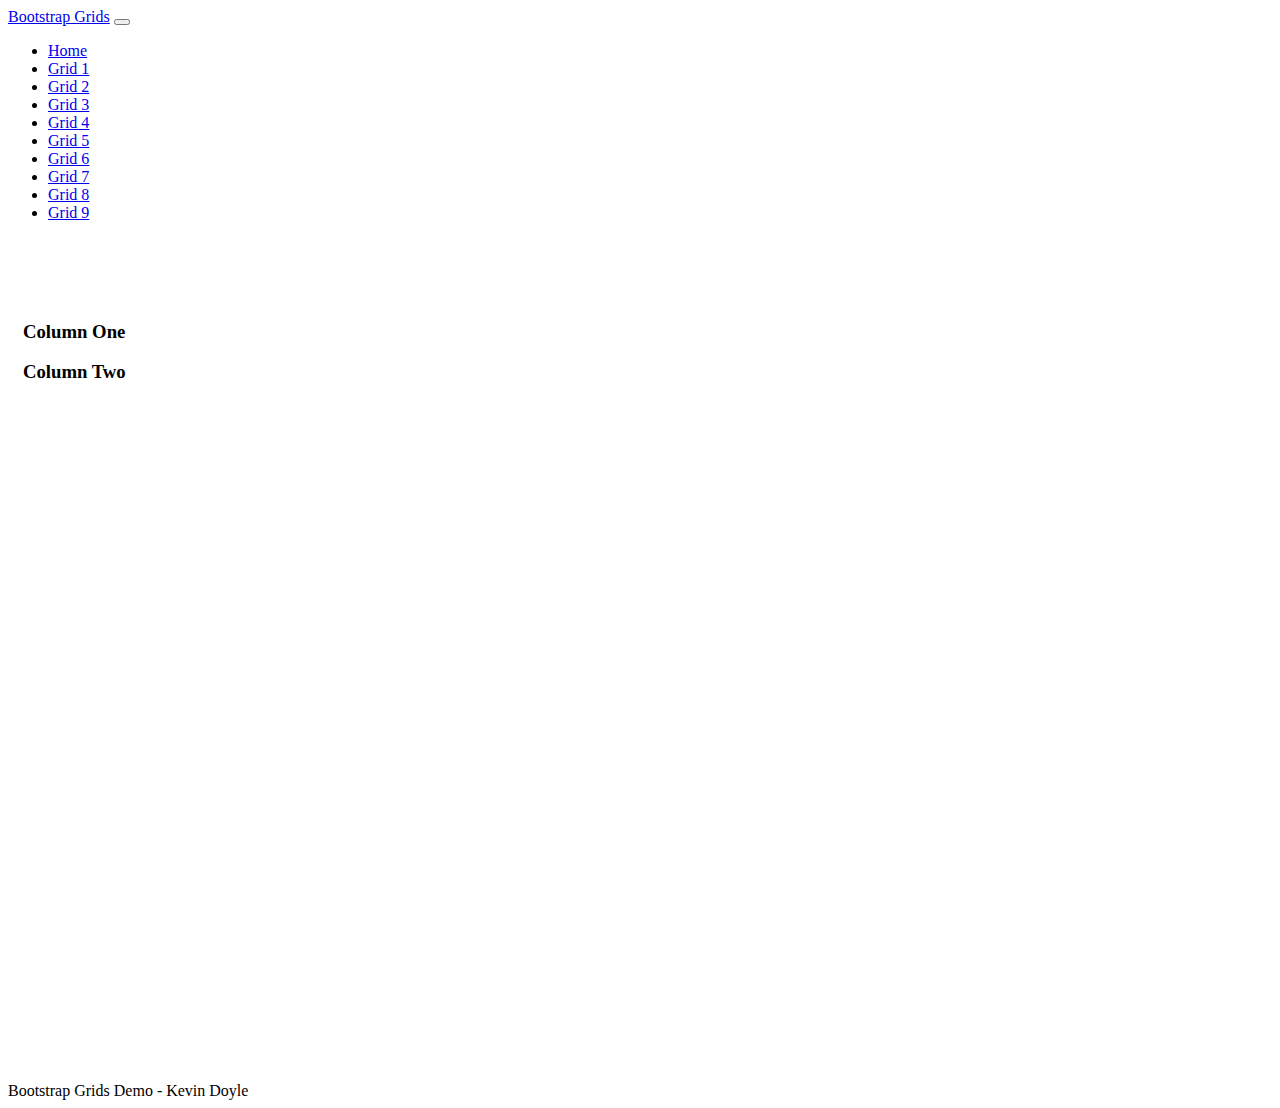
<file: grid1.html>
<!doctype html>
<html lang="en" class="h-100">

<head>
    <title>Bootstrap Grids Demo - Grid One</title>
    <!-- Required meta tags -->
    <meta charset="utf-8">
    <meta name="viewport" content="width=device-width, initial-scale=1, shrink-to-fit=no">

    <!-- Bootstrap CSS -->
    <link href="https://cdn.jsdelivr.net/npm/bootstrap@5.0.2/dist/css/bootstrap.min.css" rel="stylesheet"
        integrity="sha384-EVSTQN3/azprG1Anm3QDgpJLIm9Nao0Yz1ztcQTwFspd3yD65VohhpuuCOmLASjC" crossorigin="anonymous">
    <link rel="stylesheet" href="/css/site.css">
    </head>

<body class="d-flex flex-column h-100">

<nav class="navbar navbar-expand-md navbar-dark fixed-top bg-dark">
    <div class="container-fluid">
        <a class="navbar-brand" href="/index.html">Bootstrap Grids</a>
        <button class="navbar-toggler" type="button" data-bs-toggle="collapse" data-bs-target="#navbarCollapse"
            aria-controls="navbarCollapse" aria-expanded="false" aria-label="Toggle navigation">
            <span class="navbar-toggler-icon"></span>
        </button>
        <div class="collapse navbar-collapse" id="navbarCollapse">
            <ul class="navbar-nav me-auto mb-2 mb-md-0">
                <li class="nav-item">
                    <a class="nav-link"  href="/index.html">Home</a>
                </li>
                <li class="nav-item">
                    <a class="nav-link active" aria-current="page" href="/grid1.html">Grid 1</a>
                </li>
                <li class="nav-item">
                    <a class="nav-link" href="/grid2.html">Grid 2</a>
                </li>
                <li class="nav-item">
                    <a class="nav-link" href="/grid3.html">Grid 3</a>
                </li>
                <li class="nav-item">
                    <a class="nav-link" href="/grid4.html">Grid 4</a>
                </li>
                <li class="nav-item">
                    <a class="nav-link" href="/grid5.html">Grid 5</a>
                </li>
                <li class="nav-item">
                    <a class="nav-link" href="/grid6.html">Grid 6</a>
                </li>
                <li class="nav-item">
                    <a class="nav-link" href="/grid7.html">Grid 7</a>
                </li>
                <li class="nav-item">
                    <a class="nav-link" href="/grid8.html">Grid 8</a>
                </li>
                <li class="nav-item">
                    <a class="nav-link" href="/grid9.html">Grid 9</a>
                </li>
            </ul>
        </div>
    </div>
</nav>

    <main class="flex-shrink-0">
       <div class="container h-100 minHeight">
           <div class="row row-cols-1 row-cols-md-2 gy-2 h-100">
               <div class="col">
                    <div class="bg-dark text-light h-100 p-4">
                        <h3>Column One</h3>
                    </div>
               </div>
               <div class="col h-100">
                    <div class="bg-secondary text-light h-100 p-4">
                        <h3>Column Two</h3>
                    </div>
               </div>
           </div>
       </div>
    </main>
    <footer class="footer mt-auto py-3 bg-dark">
        <div class="container-fluid text-center">
            <span class="text-white">Bootstrap Grids Demo - Kevin Doyle</span>
        </div>
    </footer>
    <!-- Bootstrap JS -->
    <script src="https://cdn.jsdelivr.net/npm/@popperjs/core@2.9.2/dist/umd/popper.min.js"
        integrity="sha384-IQsoLXl5PILFhosVNubq5LC7Qb9DXgDA9i+tQ8Zj3iwWAwPtgFTxbJ8NT4GN1R8p" crossorigin="anonymous">
    </script>
    <script src="https://cdn.jsdelivr.net/npm/bootstrap@5.0.2/dist/js/bootstrap.min.js"
        integrity="sha384-cVKIPhGWiC2Al4u+LWgxfKTRIcfu0JTxR+EQDz/bgldoEyl4H0zUF0QKbrJ0EcQF" crossorigin="anonymous">
    </script>
</body>

</html>
</file>
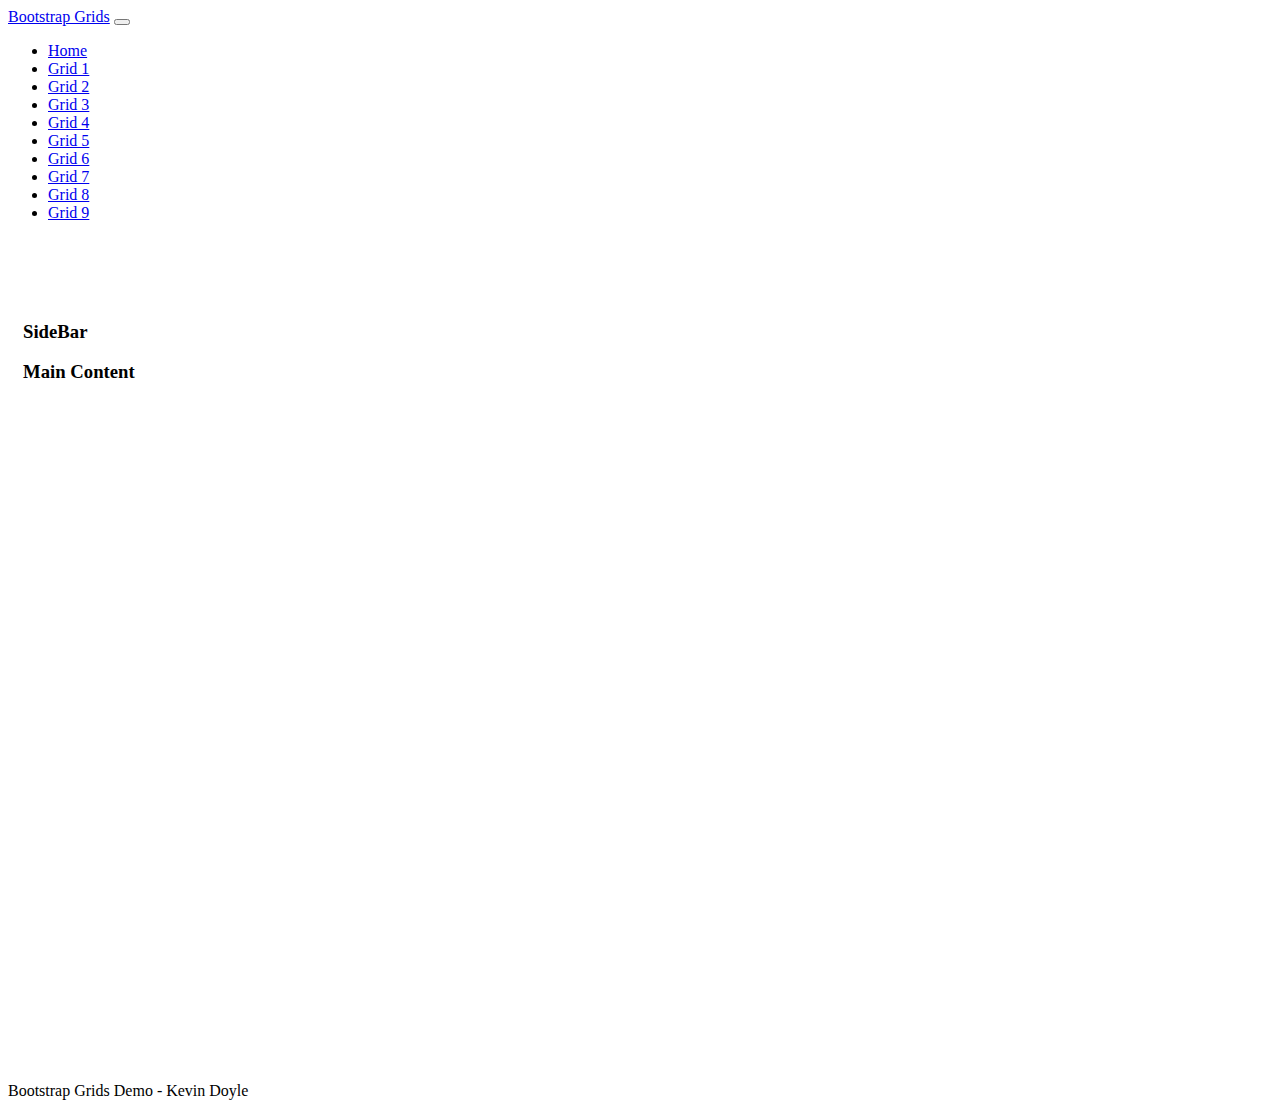
<file: grid2.html>
<!doctype html>
<html lang="en" class="h-100">

<head>
    <title>Bootstrap Grids Demo - Grid Two</title>
    <!-- Required meta tags -->
    <meta charset="utf-8">
    <meta name="viewport" content="width=device-width, initial-scale=1, shrink-to-fit=no">

    <!-- Bootstrap CSS -->
    <link href="https://cdn.jsdelivr.net/npm/bootstrap@5.0.2/dist/css/bootstrap.min.css" rel="stylesheet"
        integrity="sha384-EVSTQN3/azprG1Anm3QDgpJLIm9Nao0Yz1ztcQTwFspd3yD65VohhpuuCOmLASjC" crossorigin="anonymous">
    <link rel="stylesheet" href="/css/site.css">
    </head>

<body class="d-flex flex-column h-100">

<nav class="navbar navbar-expand-md navbar-dark fixed-top bg-dark">
    <div class="container-fluid">
        <a class="navbar-brand" href="/index.html">Bootstrap Grids</a>
        <button class="navbar-toggler" type="button" data-bs-toggle="collapse" data-bs-target="#navbarCollapse"
            aria-controls="navbarCollapse" aria-expanded="false" aria-label="Toggle navigation">
            <span class="navbar-toggler-icon"></span>
        </button>
        <div class="collapse navbar-collapse" id="navbarCollapse">
            <ul class="navbar-nav me-auto mb-2 mb-md-0">
                <li class="nav-item">
                    <a class="nav-link" href="/index.html">Home</a>
                </li>
                <li class="nav-item">
                    <a class="nav-link" href="/grid1.html">Grid 1</a>
                </li>
                <li class="nav-item">
                    <a class="nav-link active" aria-current="page" href="/grid2.html">Grid 2</a>
                </li>
                <li class="nav-item">
                    <a class="nav-link" href="/grid3.html">Grid 3</a>
                </li>
                <li class="nav-item">
                    <a class="nav-link" href="/grid4.html">Grid 4</a>
                </li>
                <li class="nav-item">
                    <a class="nav-link" href="/grid5.html">Grid 5</a>
                </li>
                <li class="nav-item">
                    <a class="nav-link" href="/grid6.html">Grid 6</a>
                </li>
                <li class="nav-item">
                    <a class="nav-link" href="/grid7.html">Grid 7</a>
                </li>
                <li class="nav-item">
                    <a class="nav-link" href="/grid8.html">Grid 8</a>
                </li>
                <li class="nav-item">
                    <a class="nav-link" href="/grid9.html">Grid 9</a>
                </li>
            </ul>
        </div>
    </div>
</nav>

    <main class="flex-shrink-0">
       <div class="container h-100 minHeight">
           <div class="row h-100">
               <div class="col-3">
                    <div class="bg-secondary text-light h-100 p-4">
                        <h3>SideBar</h3>
                    </div>
               </div>
               <div class="col-9">
                    <div class="bg-dark text-light h-100 p-4">
                        <h3>Main Content</h3>
                    </div>
               </div>
           </div>
       </div>
    </main>
    <footer class="footer mt-auto py-3 bg-dark">
        <div class="container-fluid text-center">
            <span class="text-white">Bootstrap Grids Demo - Kevin Doyle</span>
        </div>
    </footer>
    <!-- Bootstrap JS -->
    <script src="https://cdn.jsdelivr.net/npm/@popperjs/core@2.9.2/dist/umd/popper.min.js"
        integrity="sha384-IQsoLXl5PILFhosVNubq5LC7Qb9DXgDA9i+tQ8Zj3iwWAwPtgFTxbJ8NT4GN1R8p" crossorigin="anonymous">
    </script>
    <script src="https://cdn.jsdelivr.net/npm/bootstrap@5.0.2/dist/js/bootstrap.min.js"
        integrity="sha384-cVKIPhGWiC2Al4u+LWgxfKTRIcfu0JTxR+EQDz/bgldoEyl4H0zUF0QKbrJ0EcQF" crossorigin="anonymous">
    </script>
</body>

</html>
</file>
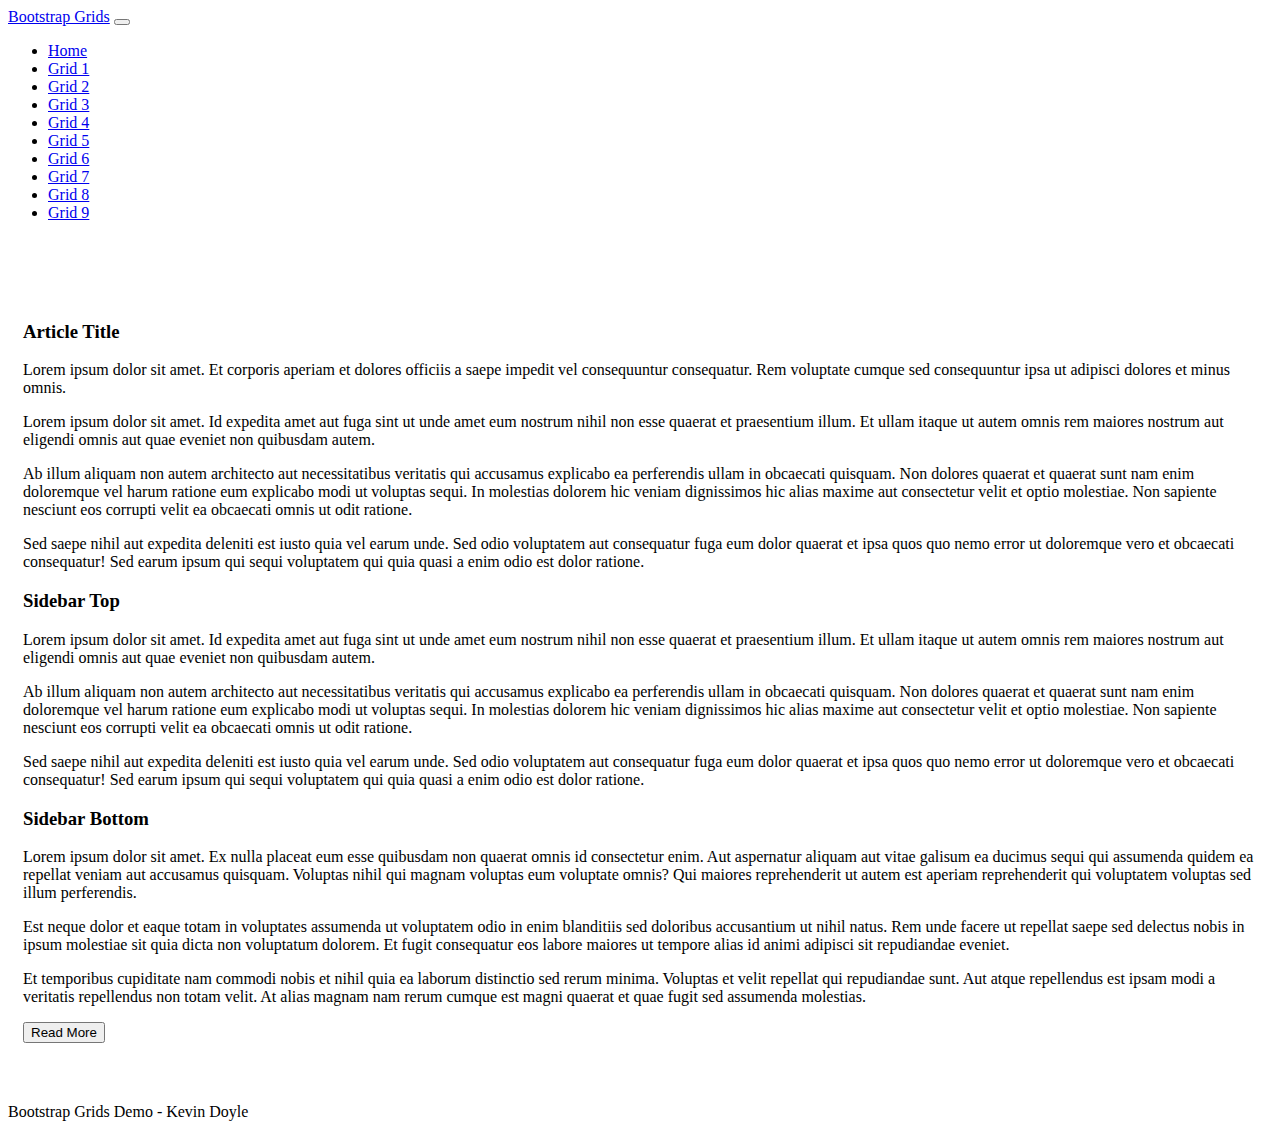
<file: grid3.html>
<!doctype html>
<html lang="en" class="h-100">

<head>
    <title>Bootstrap Grids Demo - Grid Three</title>
    <!-- Required meta tags -->
    <meta charset="utf-8">
    <meta name="viewport" content="width=device-width, initial-scale=1, shrink-to-fit=no">

    <!-- Bootstrap CSS -->
    <link href="https://cdn.jsdelivr.net/npm/bootstrap@5.0.2/dist/css/bootstrap.min.css" rel="stylesheet"
        integrity="sha384-EVSTQN3/azprG1Anm3QDgpJLIm9Nao0Yz1ztcQTwFspd3yD65VohhpuuCOmLASjC" crossorigin="anonymous">
    <link rel="stylesheet" href="/css/site.css">
    </head>

<body class="d-flex flex-column h-100">

<nav class="navbar navbar-expand-md navbar-dark fixed-top bg-dark">
    <div class="container-fluid">
        <a class="navbar-brand" href="/index.html">Bootstrap Grids</a>
        <button class="navbar-toggler" type="button" data-bs-toggle="collapse" data-bs-target="#navbarCollapse"
            aria-controls="navbarCollapse" aria-expanded="false" aria-label="Toggle navigation">
            <span class="navbar-toggler-icon"></span>
        </button>
        <div class="collapse navbar-collapse" id="navbarCollapse">
            <ul class="navbar-nav me-auto mb-2 mb-md-0">
                <li class="nav-item">
                    <a class="nav-link" href="/index.html">Home</a>
                </li>
                <li class="nav-item">
                    <a class="nav-link" href="/grid1.html">Grid 1</a>
                </li>
                <li class="nav-item">
                    <a class="nav-link" href="/grid2.html">Grid 2</a>
                </li>
                <li class="nav-item">
                    <a class="nav-link active" aria-current="page" href="/grid3.html">Grid 3</a>
                </li>
                <li class="nav-item">
                    <a class="nav-link" href="/grid4.html">Grid 4</a>
                </li>
                <li class="nav-item">
                    <a class="nav-link" href="/grid5.html">Grid 5</a>
                </li>
                <li class="nav-item">
                    <a class="nav-link" href="/grid6.html">Grid 6</a>
                </li>
                <li class="nav-item">
                    <a class="nav-link" href="/grid7.html">Grid 7</a>
                </li>
                <li class="nav-item">
                    <a class="nav-link" href="/grid8.html">Grid 8</a>
                </li>
                <li class="nav-item">
                    <a class="nav-link" href="/grid9.html">Grid 9</a>
                </li>
            </ul>
        </div>
    </div>
</nav>

    <main class="flex-shrink-0">
       <div class="container h-100 minHeight">
           <div class="row h-100">
               <div class="col-7">
                    <!-- left -->
                    <div class="bg-secondary text-light h-100 p-3">
                        <h3>Article Title</h3>
                        <p>Lorem ipsum dolor sit amet. Et corporis aperiam et dolores officiis a saepe impedit vel consequuntur consequatur. Rem voluptate cumque sed consequuntur ipsa ut adipisci dolores et minus omnis. </p>
                        <p>Lorem ipsum dolor sit amet. Id expedita amet aut fuga sint ut unde amet eum nostrum nihil non esse quaerat et praesentium illum. Et ullam itaque ut autem omnis rem maiores nostrum aut eligendi omnis aut quae eveniet non quibusdam autem. </p><p>Ab illum aliquam non autem architecto aut necessitatibus veritatis qui accusamus explicabo ea perferendis ullam in obcaecati quisquam. Non dolores quaerat et quaerat sunt nam enim doloremque vel harum ratione eum explicabo modi ut voluptas sequi. In molestias dolorem hic veniam dignissimos hic alias maxime aut consectetur velit et optio molestiae. Non sapiente nesciunt eos corrupti velit ea obcaecati omnis ut odit ratione. </p><p>Sed saepe nihil aut expedita deleniti est iusto quia vel earum unde. Sed odio voluptatem aut consequatur fuga eum dolor quaerat et ipsa quos quo nemo error ut doloremque vero et obcaecati consequatur! Sed earum ipsum qui sequi voluptatem qui quia quasi a enim odio est dolor ratione. </p>
                    </div>
               </div>
               <div class="col-5 h-100 d-flex flex-column">
                    <!-- right -->
                    <div class="bg-dark text-light h-50 overflow-auto p-3">
                    <!-- right-top -->
                        <h3>Sidebar Top</h3>    
                        <p>Lorem ipsum dolor sit amet. Id expedita amet aut fuga sint ut unde amet eum nostrum nihil non esse quaerat et praesentium illum. Et ullam itaque ut autem omnis rem maiores nostrum aut eligendi omnis aut quae eveniet non quibusdam autem. </p><p>Ab illum aliquam non autem architecto aut necessitatibus veritatis qui accusamus explicabo ea perferendis ullam in obcaecati quisquam. Non dolores quaerat et quaerat sunt nam enim doloremque vel harum ratione eum explicabo modi ut voluptas sequi. In molestias dolorem hic veniam dignissimos hic alias maxime aut consectetur velit et optio molestiae. Non sapiente nesciunt eos corrupti velit ea obcaecati omnis ut odit ratione. </p><p>Sed saepe nihil aut expedita deleniti est iusto quia vel earum unde. Sed odio voluptatem aut consequatur fuga eum dolor quaerat et ipsa quos quo nemo error ut doloremque vero et obcaecati consequatur! Sed earum ipsum qui sequi voluptatem qui quia quasi a enim odio est dolor ratione. </p>

                    </div>
                    <div class="bg-dark text-light h-50 mt-2 p-3 overflow-hidden">
                    <!-- right-bottom -->
                        <h3>Sidebar Bottom</h3>    
                        <p>Lorem ipsum dolor sit amet. Ex nulla placeat eum esse quibusdam non quaerat omnis id consectetur enim. Aut aspernatur aliquam aut vitae galisum ea ducimus sequi qui assumenda quidem ea repellat veniam aut accusamus quisquam. Voluptas nihil qui magnam voluptas eum voluptate omnis? Qui maiores reprehenderit ut autem  est aperiam reprehenderit qui voluptatem voluptas sed illum perferendis. </p><p>Est neque dolor et eaque totam in voluptates assumenda ut voluptatem odio in enim blanditiis sed doloribus accusantium ut nihil natus. Rem unde facere ut repellat saepe sed delectus nobis in ipsum molestiae sit quia dicta non voluptatum dolorem. Et fugit consequatur eos labore maiores ut tempore alias id animi adipisci sit repudiandae eveniet. </p><p>Et temporibus cupiditate nam commodi nobis et nihil quia ea laborum distinctio sed rerum minima. Voluptas et velit repellat qui repudiandae sunt. Aut atque repellendus est ipsam modi a veritatis repellendus non totam velit. At alias magnam nam rerum cumque est magni quaerat et quae fugit sed assumenda molestias. </p>
                    </div>
                    <div class="bg-dark text-light p-2">
                        <button class="btn btn-primary" type="button">Read More</button>
                    </div>
               </div>
           </div>
       </div>
    </main>
    <footer class="footer mt-auto py-3 bg-dark">
        <div class="container-fluid text-center">
            <span class="text-white">Bootstrap Grids Demo - Kevin Doyle</span>
        </div>
    </footer>
    <!-- Bootstrap JS -->
    <script src="https://cdn.jsdelivr.net/npm/@popperjs/core@2.9.2/dist/umd/popper.min.js"
        integrity="sha384-IQsoLXl5PILFhosVNubq5LC7Qb9DXgDA9i+tQ8Zj3iwWAwPtgFTxbJ8NT4GN1R8p" crossorigin="anonymous">
    </script>
    <script src="https://cdn.jsdelivr.net/npm/bootstrap@5.0.2/dist/js/bootstrap.min.js"
        integrity="sha384-cVKIPhGWiC2Al4u+LWgxfKTRIcfu0JTxR+EQDz/bgldoEyl4H0zUF0QKbrJ0EcQF" crossorigin="anonymous">
    </script>
</body>

</html>
</file>
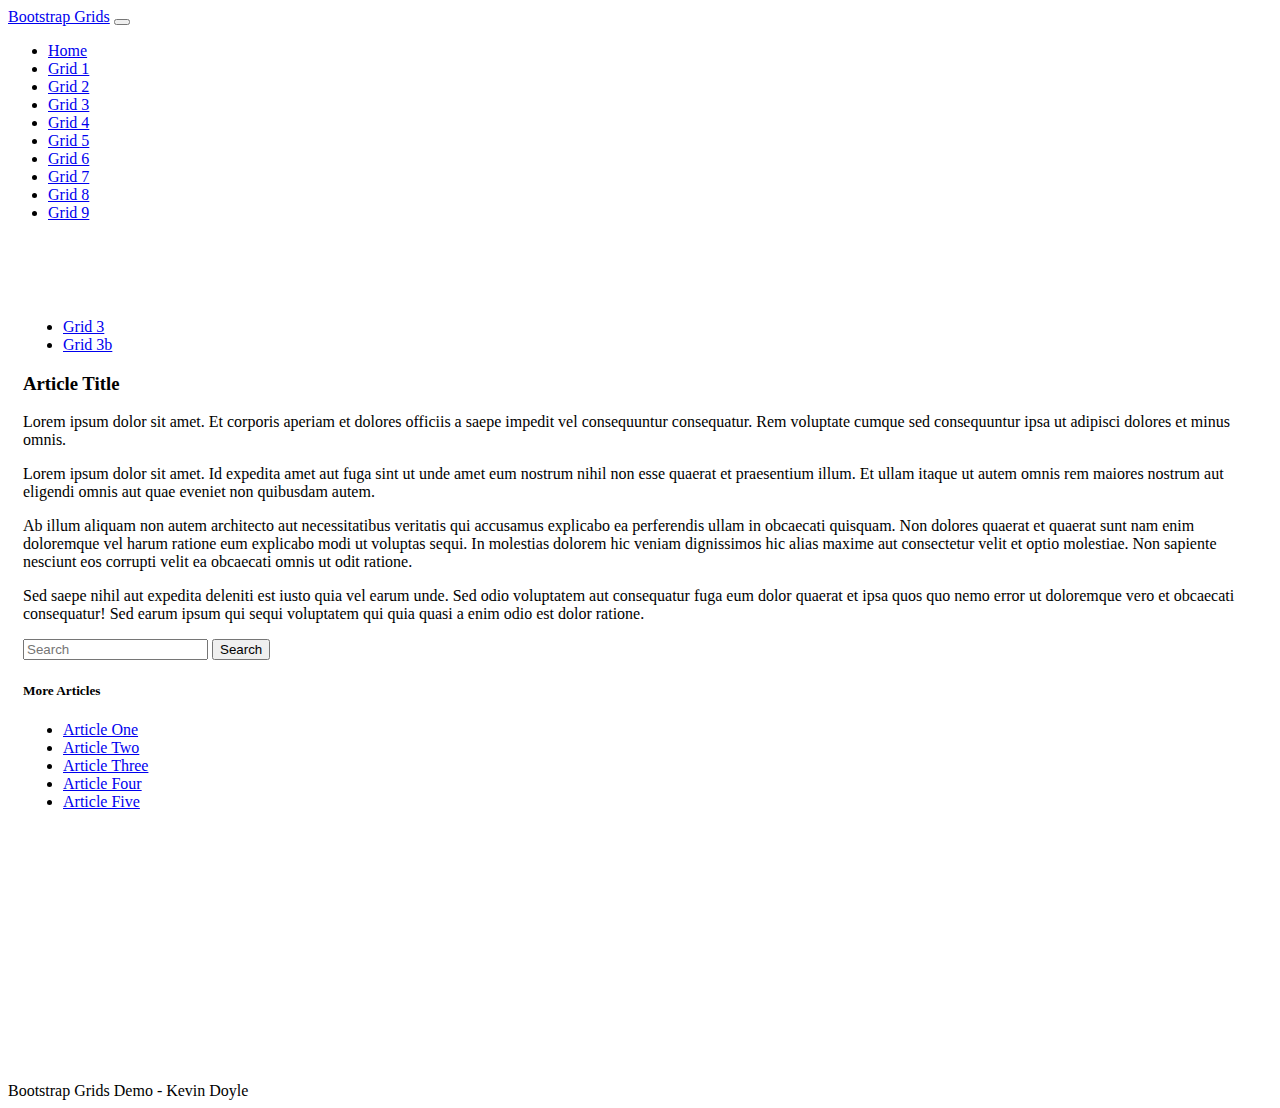
<file: grid3b.html>
<!doctype html>
<html lang="en" class="h-100">

<head>
    <title>Bootstrap Grids Demo - Grid Three</title>
    <!-- Required meta tags -->
    <meta charset="utf-8">
    <meta name="viewport" content="width=device-width, initial-scale=1, shrink-to-fit=no">

    <!-- Bootstrap CSS -->
    <link href="https://cdn.jsdelivr.net/npm/bootstrap@5.0.2/dist/css/bootstrap.min.css" rel="stylesheet"
        integrity="sha384-EVSTQN3/azprG1Anm3QDgpJLIm9Nao0Yz1ztcQTwFspd3yD65VohhpuuCOmLASjC" crossorigin="anonymous">
    <link rel="stylesheet" href="/css/site.css">
    </head>

<body class="d-flex flex-column h-100">

<nav class="navbar navbar-expand-md navbar-dark fixed-top bg-dark">
    <div class="container-fluid">
        <a class="navbar-brand" href="/index.html">Bootstrap Grids</a>
        <button class="navbar-toggler" type="button" data-bs-toggle="collapse" data-bs-target="#navbarCollapse"
            aria-controls="navbarCollapse" aria-expanded="false" aria-label="Toggle navigation">
            <span class="navbar-toggler-icon"></span>
        </button>
        <div class="collapse navbar-collapse" id="navbarCollapse">
            <ul class="navbar-nav me-auto mb-2 mb-md-0">
                <li class="nav-item">
                    <a class="nav-link" href="/index.html">Home</a>
                </li>
                <li class="nav-item">
                    <a class="nav-link" href="/grid1.html">Grid 1</a>
                </li>
                <li class="nav-item">
                    <a class="nav-link" href="/grid2.html">Grid 2</a>
                </li>
                <li class="nav-item">
                    <a class="nav-link active" aria-current="page" href="/grid3.html">Grid 3</a>
                </li>
                <li class="nav-item">
                    <a class="nav-link" href="/grid4.html">Grid 4</a>
                </li>
                <li class="nav-item">
                    <a class="nav-link" href="/grid5.html">Grid 5</a>
                </li>
                <li class="nav-item">
                    <a class="nav-link" href="/grid6.html">Grid 6</a>
                </li>
                <li class="nav-item">
                    <a class="nav-link" href="/grid7.html">Grid 7</a>
                </li>
                <li class="nav-item">
                    <a class="nav-link" href="/grid8.html">Grid 8</a>
                </li>
                <li class="nav-item">
                    <a class="nav-link" href="/grid9.html">Grid 9</a>
                </li>
            </ul>
        </div>
    </div>
</nav>

    <main class="flex-shrink-0">
       <div class="container h-100 minHeight">
            <ul class="nav nav-pills mb-1">
                <li class="nav-item">
                    <a href="/grid3.html" class="nav-link">Grid 3</a>
                </li>
                <li>
                    <a href="/grid3b.html" class="nav-link active" aria-current="page">Grid 3b</a>
                </li>
            </ul>   
           <div class="row h-100">
               <div class="col-7">
                    <!-- left -->
                    <div class="bg-secondary text-light h-100 p-3">
                        <h3>Article Title</h3>
                        <p>Lorem ipsum dolor sit amet. Et corporis aperiam et dolores officiis a saepe impedit vel consequuntur consequatur. Rem voluptate cumque sed consequuntur ipsa ut adipisci dolores et minus omnis. </p>
                        <p>Lorem ipsum dolor sit amet. Id expedita amet aut fuga sint ut unde amet eum nostrum nihil non esse quaerat et praesentium illum. Et ullam itaque ut autem omnis rem maiores nostrum aut eligendi omnis aut quae eveniet non quibusdam autem. </p><p>Ab illum aliquam non autem architecto aut necessitatibus veritatis qui accusamus explicabo ea perferendis ullam in obcaecati quisquam. Non dolores quaerat et quaerat sunt nam enim doloremque vel harum ratione eum explicabo modi ut voluptas sequi. In molestias dolorem hic veniam dignissimos hic alias maxime aut consectetur velit et optio molestiae. Non sapiente nesciunt eos corrupti velit ea obcaecati omnis ut odit ratione. </p><p>Sed saepe nihil aut expedita deleniti est iusto quia vel earum unde. Sed odio voluptatem aut consequatur fuga eum dolor quaerat et ipsa quos quo nemo error ut doloremque vero et obcaecati consequatur! Sed earum ipsum qui sequi voluptatem qui quia quasi a enim odio est dolor ratione. </p>
                    </div>
               </div>
               <div class="col-5">
                    <!-- right -->
                    <div class="bg-secondary text-light p-3">
                    <!-- right-top -->
                       <form class="d-flex" action="">
                           <input class="form-control me-2" type="search" placeholder="Search" aria-label="search">
                           <button type="submit" class="btn btn-outline-light">Search</button>
                       </form>

                    </div>
                    <div class="bg-dark text-light  mt-2 p-3">
                    <!-- right-bottom -->
                        <h5>More Articles</h5>
                        <ul class="nav flex-column">
                            <li class="nav-item">
                                <a class="nav-link" href="#">Article One</a>
                            </li>
                            <li class="nav-item">
                                <a class="nav-link" href="#">Article Two</a>
                            </li>
                            <li class="nav-item">
                                <a class="nav-link" href="#">Article Three</a>
                            </li>
                            <li class="nav-item">
                                <a class="nav-link" href="#">Article Four</a>
                            </li>
                            <li class="nav-item">
                                <a class="nav-link" href="#">Article Five</a>
                            </li>
                        </ul>
                    </div>
               </div>
           </div>
       </div>
    </main>
    <footer class="footer mt-auto py-3 bg-dark">
        <div class="container-fluid text-center">
            <span class="text-white">Bootstrap Grids Demo - Kevin Doyle</span>
        </div>
    </footer>
    <!-- Bootstrap JS -->
    <script src="https://cdn.jsdelivr.net/npm/@popperjs/core@2.9.2/dist/umd/popper.min.js"
        integrity="sha384-IQsoLXl5PILFhosVNubq5LC7Qb9DXgDA9i+tQ8Zj3iwWAwPtgFTxbJ8NT4GN1R8p" crossorigin="anonymous">
    </script>
    <script src="https://cdn.jsdelivr.net/npm/bootstrap@5.0.2/dist/js/bootstrap.min.js"
        integrity="sha384-cVKIPhGWiC2Al4u+LWgxfKTRIcfu0JTxR+EQDz/bgldoEyl4H0zUF0QKbrJ0EcQF" crossorigin="anonymous">
    </script>
</body>

</html>
</file>
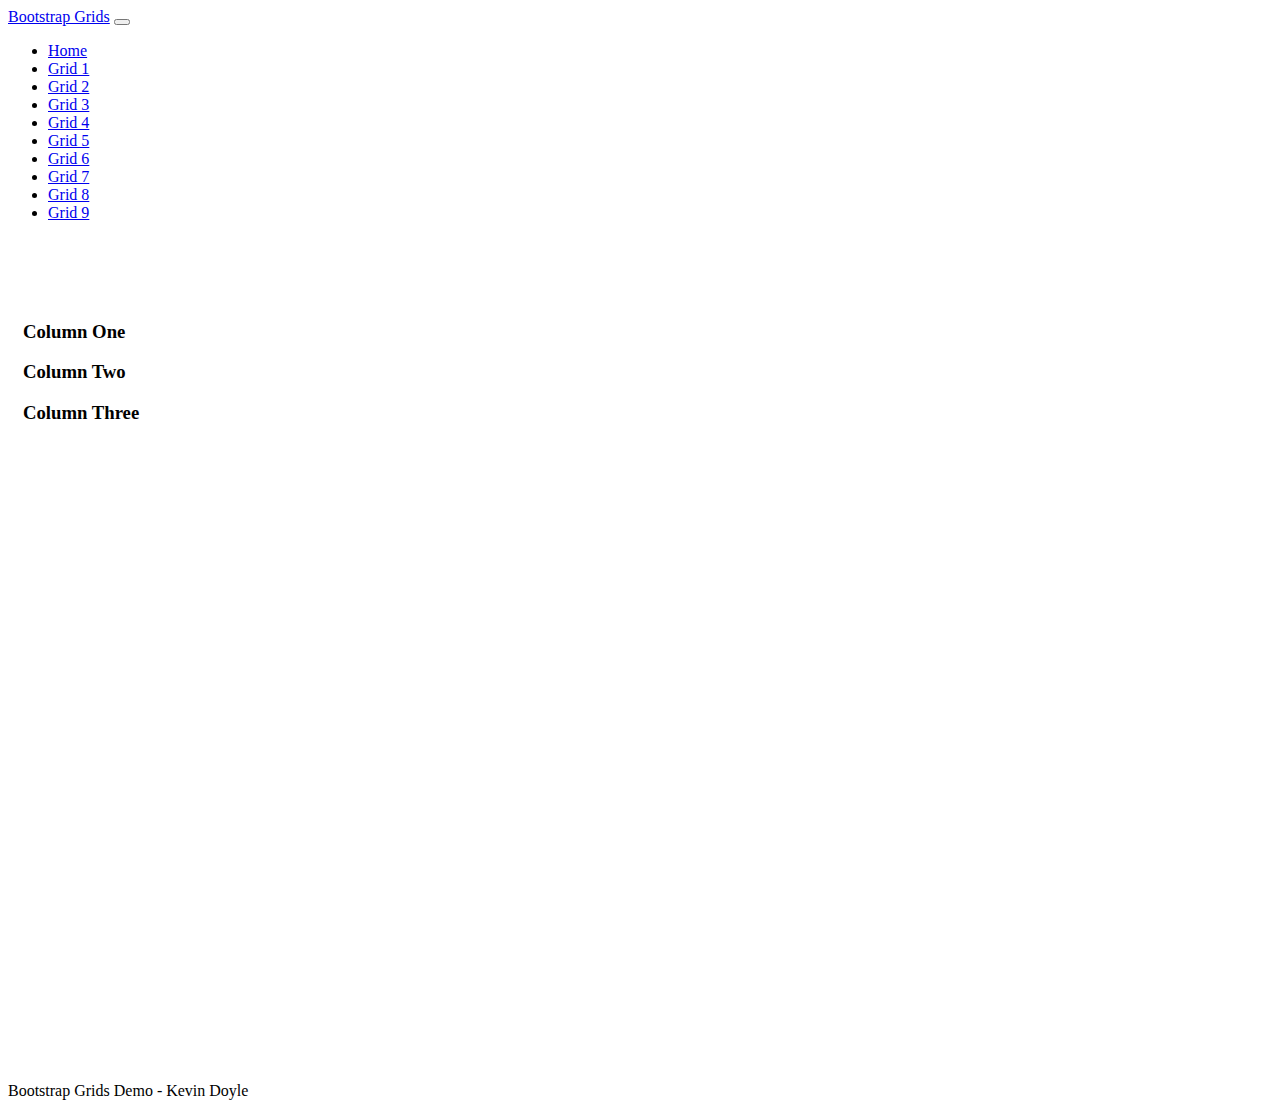
<file: grid4.html>
<!doctype html>
<html lang="en" class="h-100">

<head>
    <title>Bootstrap Grids Demo - Grid Four</title>
    <!-- Required meta tags -->
    <meta charset="utf-8">
    <meta name="viewport" content="width=device-width, initial-scale=1, shrink-to-fit=no">

    <!-- Bootstrap CSS -->
    <link href="https://cdn.jsdelivr.net/npm/bootstrap@5.0.2/dist/css/bootstrap.min.css" rel="stylesheet"
        integrity="sha384-EVSTQN3/azprG1Anm3QDgpJLIm9Nao0Yz1ztcQTwFspd3yD65VohhpuuCOmLASjC" crossorigin="anonymous">
    <link rel="stylesheet" href="/css/site.css">
    </head>

<body class="d-flex flex-column h-100">

<nav class="navbar navbar-expand-md navbar-dark fixed-top bg-dark">
    <div class="container-fluid">
        <a class="navbar-brand" href="/index.html">Bootstrap Grids</a>
        <button class="navbar-toggler" type="button" data-bs-toggle="collapse" data-bs-target="#navbarCollapse"
            aria-controls="navbarCollapse" aria-expanded="false" aria-label="Toggle navigation">
            <span class="navbar-toggler-icon"></span>
        </button>
        <div class="collapse navbar-collapse" id="navbarCollapse">
            <ul class="navbar-nav me-auto mb-2 mb-md-0">
                <li class="nav-item">
                    <a class="nav-link" href="/index.html">Home</a>
                </li>
                <li class="nav-item">
                    <a class="nav-link" href="/grid1.html">Grid 1</a>
                </li>
                <li class="nav-item">
                    <a class="nav-link" href="/grid2.html">Grid 2</a>
                </li>
                <li class="nav-item">
                    <a class="nav-link" href="/grid3.html">Grid 3</a>
                </li>
                <li class="nav-item">
                    <a class="nav-link active" aria-current="page" href="/grid4.html">Grid 4</a>
                </li>
                <li class="nav-item">
                    <a class="nav-link" href="/grid5.html">Grid 5</a>
                </li>
                <li class="nav-item">
                    <a class="nav-link" href="/grid6.html">Grid 6</a>
                </li>
                <li class="nav-item">
                    <a class="nav-link" href="/grid7.html">Grid 7</a>
                </li>
                <li class="nav-item">
                    <a class="nav-link" href="/grid8.html">Grid 8</a>
                </li>
                <li class="nav-item">
                    <a class="nav-link" href="/grid9.html">Grid 9</a>
                </li>
            </ul>
        </div>
    </div>
</nav>

    <main class="flex-shrink-0">
       <div class="container h-100 minHeight">
           <div class="row h-100 row-cols-1 row-cols-md-3 gy-2">
               <div class="col">
                    <div class="bg-secondary text-light h-100 p-2">
                        <h3>Column One</h3>
                    </div>
               </div>
               <div class="col">
                    <div class="bg-dark text-light h-100 p-2">
                        <h3>Column Two</h3>
                    </div>
               </div>
               <div class="col">
                    <div class="bg-secondary text-light h-100 p-2">
                        <h3>Column Three</h3>
                    </div>
               </div>
           </div>
       </div>
    </main>
    <footer class="footer mt-auto py-3 bg-dark">
        <div class="container-fluid text-center">
            <span class="text-white">Bootstrap Grids Demo - Kevin Doyle</span>
        </div>
    </footer>
    <!-- Bootstrap JS -->
    <script src="https://cdn.jsdelivr.net/npm/@popperjs/core@2.9.2/dist/umd/popper.min.js"
        integrity="sha384-IQsoLXl5PILFhosVNubq5LC7Qb9DXgDA9i+tQ8Zj3iwWAwPtgFTxbJ8NT4GN1R8p" crossorigin="anonymous">
    </script>
    <script src="https://cdn.jsdelivr.net/npm/bootstrap@5.0.2/dist/js/bootstrap.min.js"
        integrity="sha384-cVKIPhGWiC2Al4u+LWgxfKTRIcfu0JTxR+EQDz/bgldoEyl4H0zUF0QKbrJ0EcQF" crossorigin="anonymous">
    </script>
</body>

</html>
</file>
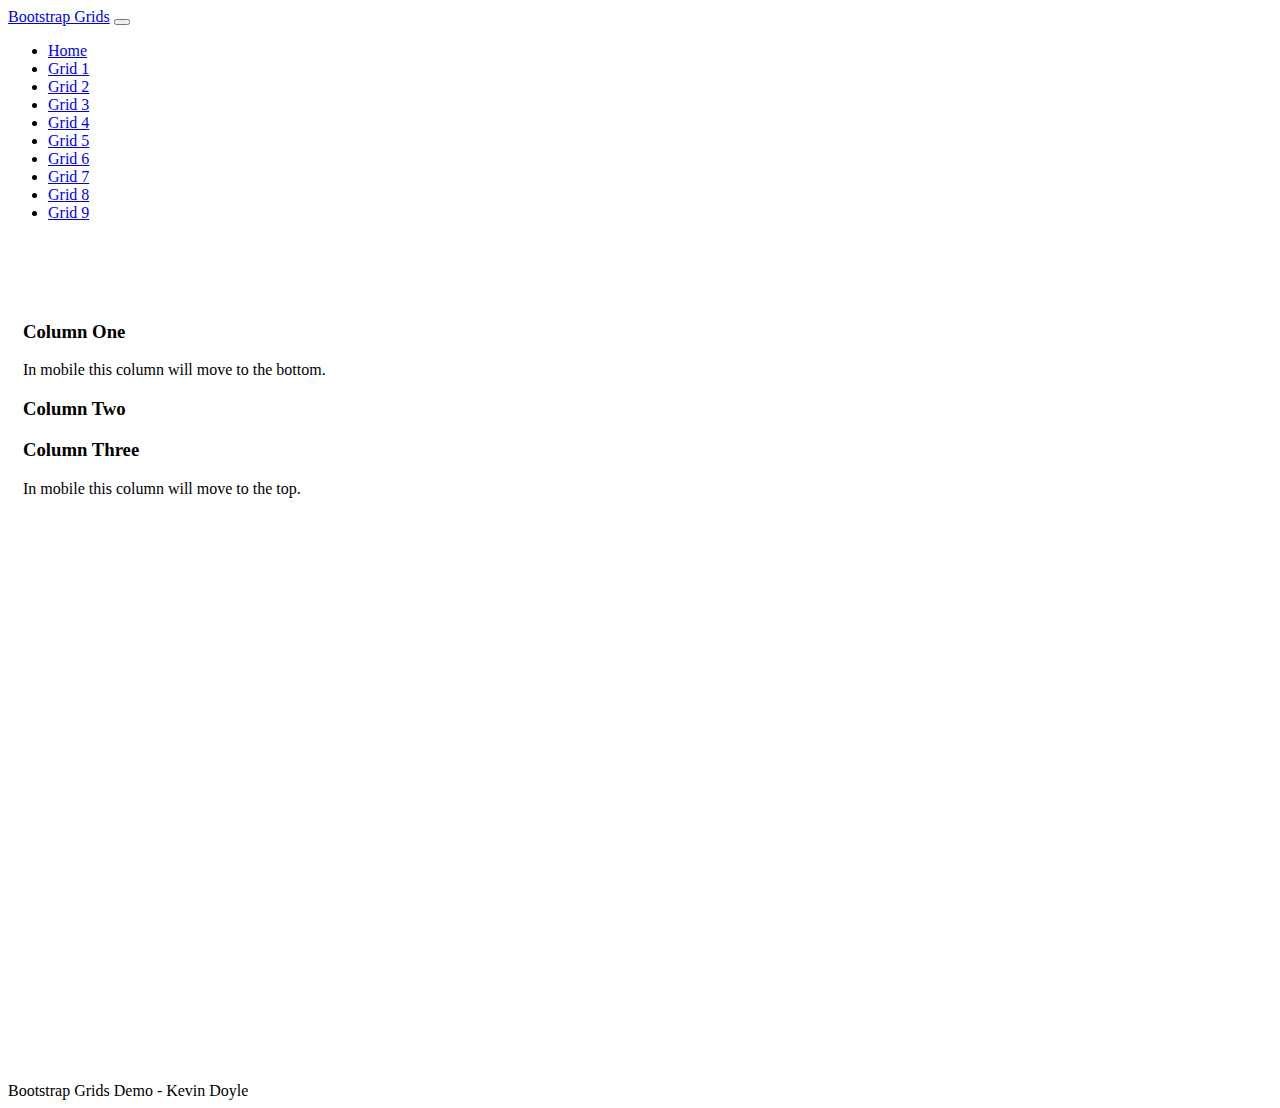
<file: grid5.html>
<!doctype html>
<html lang="en" class="h-100">

<head>
    <title>Bootstrap Grids Demo - Grifd Five</title>
    <!-- Required meta tags -->
    <meta charset="utf-8">
    <meta name="viewport" content="width=device-width, initial-scale=1, shrink-to-fit=no">

    <!-- Bootstrap CSS -->
    <link href="https://cdn.jsdelivr.net/npm/bootstrap@5.0.2/dist/css/bootstrap.min.css" rel="stylesheet"
        integrity="sha384-EVSTQN3/azprG1Anm3QDgpJLIm9Nao0Yz1ztcQTwFspd3yD65VohhpuuCOmLASjC" crossorigin="anonymous">
    <link rel="stylesheet" href="/css/site.css">
    </head>

<body class="d-flex flex-column h-100">

<nav class="navbar navbar-expand-md navbar-dark fixed-top bg-dark">
    <div class="container-fluid">
        <a class="navbar-brand" href="/index.html">Bootstrap Grids</a>
        <button class="navbar-toggler" type="button" data-bs-toggle="collapse" data-bs-target="#navbarCollapse"
            aria-controls="navbarCollapse" aria-expanded="false" aria-label="Toggle navigation">
            <span class="navbar-toggler-icon"></span>
        </button>
        <div class="collapse navbar-collapse" id="navbarCollapse">
            <ul class="navbar-nav me-auto mb-2 mb-md-0">
                <li class="nav-item">
                    <a class="nav-link" href="/index.html">Home</a>
                </li>
                <li class="nav-item">
                    <a class="nav-link" href="/grid1.html">Grid 1</a>
                </li>
                <li class="nav-item">
                    <a class="nav-link" href="/grid2.html">Grid 2</a>
                </li>
                <li class="nav-item">
                    <a class="nav-link" href="/grid3.html">Grid 3</a>
                </li>
                <li class="nav-item">
                    <a class="nav-link" href="/grid4.html">Grid 4</a>
                </li>
                <li class="nav-item">
                    <a class="nav-link active" aria-current="page" href="/grid5.html">Grid 5</a>
                </li>
                <li class="nav-item">
                    <a class="nav-link" href="/grid6.html">Grid 6</a>
                </li>
                <li class="nav-item">
                    <a class="nav-link" href="/grid7.html">Grid 7</a>
                </li>
                <li class="nav-item">
                    <a class="nav-link" href="/grid8.html">Grid 8</a>
                </li>
                <li class="nav-item">
                    <a class="nav-link" href="/grid9.html">Grid 9</a>
                </li>
            </ul>
        </div>
    </div>
</nav>

    <main class="flex-shrink-0">
       <div class="container h-100 minHeight">
           <div class="row h-100 row-cols-1 row-cols-md-3 gy-2">
                <div class="col col-md-3 order-last order-md-first">
                    <div class="bg-secondary text-light p-2 h-100">
                        <h3>Column One</h3>
                        <p class="p-4">In mobile this column will move to the bottom.</p>
                    </div>
                </div>
                <div class="col col-md-6">
                    <div class="bg-dark text-light p-2 h-100">
                        <h3>Column Two</h3>
                    </div>
                </div>
                <div class="col col-md-3 order-first order-md-last">
                    <div class="bg-secondary text-light p-2 h-100 ">
                        <h3>Column Three</h3>
                        <p class="p-4">In mobile this column will move to the top.</p>
                    </div>
                </div>
           </div>
       </div>
    </main>
    <footer class="footer mt-auto py-3 bg-dark">
        <div class="container-fluid text-center">
            <span class="text-white">Bootstrap Grids Demo - Kevin Doyle</span>
        </div>
    </footer>
    <!-- Bootstrap JS -->
    <script src="https://cdn.jsdelivr.net/npm/@popperjs/core@2.9.2/dist/umd/popper.min.js"
        integrity="sha384-IQsoLXl5PILFhosVNubq5LC7Qb9DXgDA9i+tQ8Zj3iwWAwPtgFTxbJ8NT4GN1R8p" crossorigin="anonymous">
    </script>
    <script src="https://cdn.jsdelivr.net/npm/bootstrap@5.0.2/dist/js/bootstrap.min.js"
        integrity="sha384-cVKIPhGWiC2Al4u+LWgxfKTRIcfu0JTxR+EQDz/bgldoEyl4H0zUF0QKbrJ0EcQF" crossorigin="anonymous">
    </script>
</body>

</html>
</file>
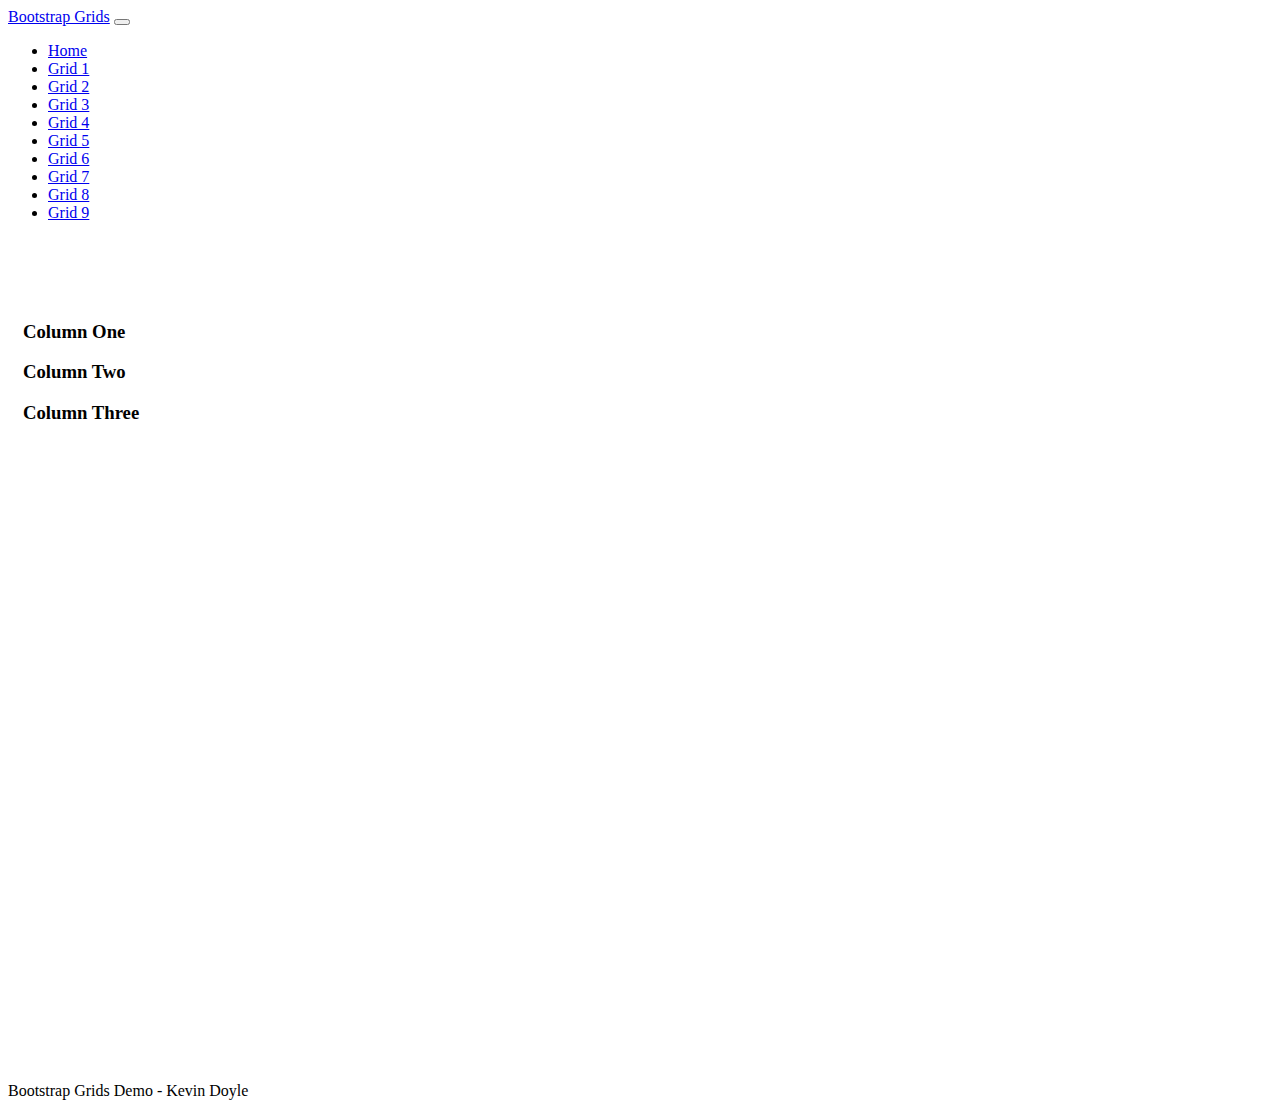
<file: grid6.html>
<!doctype html>
<html lang="en" class="h-100">

<head>
    <title>Bootstrap Grids Demo - Grid Six</title>
    <!-- Required meta tags -->
    <meta charset="utf-8">
    <meta name="viewport" content="width=device-width, initial-scale=1, shrink-to-fit=no">

    <!-- Bootstrap CSS -->
    <link href="https://cdn.jsdelivr.net/npm/bootstrap@5.0.2/dist/css/bootstrap.min.css" rel="stylesheet"
        integrity="sha384-EVSTQN3/azprG1Anm3QDgpJLIm9Nao0Yz1ztcQTwFspd3yD65VohhpuuCOmLASjC" crossorigin="anonymous">
    <link rel="stylesheet" href="/css/site.css">
    </head>

<body class="d-flex flex-column h-100">

<nav class="navbar navbar-expand-md navbar-dark fixed-top bg-dark">
    <div class="container-fluid">
        <a class="navbar-brand" href="/index.html">Bootstrap Grids</a>
        <button class="navbar-toggler" type="button" data-bs-toggle="collapse" data-bs-target="#navbarCollapse"
            aria-controls="navbarCollapse" aria-expanded="false" aria-label="Toggle navigation">
            <span class="navbar-toggler-icon"></span>
        </button>
        <div class="collapse navbar-collapse" id="navbarCollapse">
            <ul class="navbar-nav me-auto mb-2 mb-md-0">
                <li class="nav-item">
                    <a class="nav-link" href="/index.html">Home</a>
                </li>
                <li class="nav-item">
                    <a class="nav-link" href="/grid1.html">Grid 1</a>
                </li>
                <li class="nav-item">
                    <a class="nav-link" href="/grid2.html">Grid 2</a>
                </li>
                <li class="nav-item">
                    <a class="nav-link" href="/grid3.html">Grid 3</a>
                </li>
                <li class="nav-item">
                    <a class="nav-link" href="/grid4.html">Grid 4</a>
                </li>
                <li class="nav-item">
                    <a class="nav-link" href="/grid5.html">Grid 5</a>
                </li>
                <li class="nav-item">
                    <a class="nav-link active" aria-current="page" href="/grid6.html">Grid 6</a>
                </li>
                <li class="nav-item">
                    <a class="nav-link" href="/grid7.html">Grid 7</a>
                </li>
                <li class="nav-item">
                    <a class="nav-link" href="/grid8.html">Grid 8</a>
                </li>
                <li class="nav-item">
                    <a class="nav-link" href="/grid9.html">Grid 9</a>
                </li>
            </ul>
        </div>
    </div>
</nav>

    <main class="flex-shrink-0">
       <div class="container h-100 minHeight">
           <div class="row h-100 gy-4 row-cols-1 row-cols-md-2">
               <div class="col col-md-12">
                    <div class="bg-secondary text-light h-100 p-2">
                        <h3>Column One</h3>
                    </div>
               </div>
               <div class="col col-md-6 order-last">
                    <div class="bg-dark text-light h-100 p-2">
                        <h3>Column Two</h3>
                    </div>
               </div>
               <div class="col col-md-6">
                    <div class="bg-secondary text-light h-100 p-2">
                        <h3>Column Three</h3>
                    </div>
               </div>
           </div>
       </div>
    </main>
    <footer class="footer mt-auto py-3 bg-dark">
        <div class="container-fluid text-center">
            <span class="text-white">Bootstrap Grids Demo - Kevin Doyle</span>
        </div>
    </footer>
    <!-- Bootstrap JS -->
    <script src="https://cdn.jsdelivr.net/npm/@popperjs/core@2.9.2/dist/umd/popper.min.js"
        integrity="sha384-IQsoLXl5PILFhosVNubq5LC7Qb9DXgDA9i+tQ8Zj3iwWAwPtgFTxbJ8NT4GN1R8p" crossorigin="anonymous">
    </script>
    <script src="https://cdn.jsdelivr.net/npm/bootstrap@5.0.2/dist/js/bootstrap.min.js"
        integrity="sha384-cVKIPhGWiC2Al4u+LWgxfKTRIcfu0JTxR+EQDz/bgldoEyl4H0zUF0QKbrJ0EcQF" crossorigin="anonymous">
    </script>
</body>

</html>
</file>
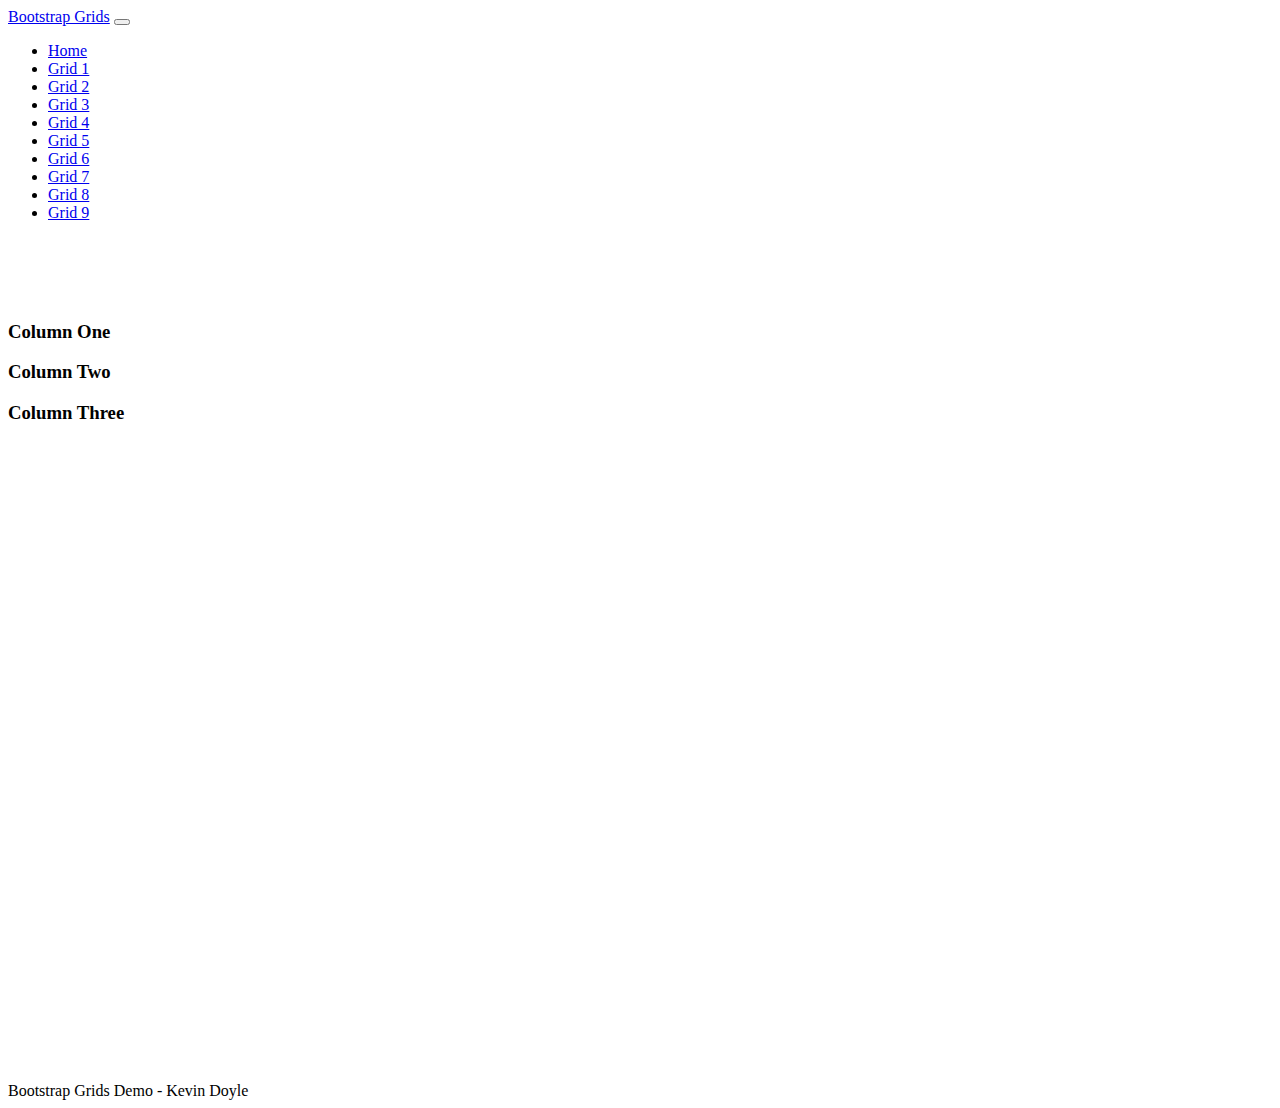
<file: grid7.html>
<!doctype html>
<html lang="en" class="h-100">

<head>
    <title>Bootstrap Grids Demo - Grid Seven</title>
    <!-- Required meta tags -->
    <meta charset="utf-8">
    <meta name="viewport" content="width=device-width, initial-scale=1, shrink-to-fit=no">

    <!-- Bootstrap CSS -->
    <link href="https://cdn.jsdelivr.net/npm/bootstrap@5.0.2/dist/css/bootstrap.min.css" rel="stylesheet"
        integrity="sha384-EVSTQN3/azprG1Anm3QDgpJLIm9Nao0Yz1ztcQTwFspd3yD65VohhpuuCOmLASjC" crossorigin="anonymous">
    <link rel="stylesheet" href="/css/site.css">
    </head>

<body class="d-flex flex-column h-100">

<nav class="navbar navbar-expand-md navbar-dark fixed-top bg-dark">
    <div class="container-fluid">
        <a class="navbar-brand" href="/index.html">Bootstrap Grids</a>
        <button class="navbar-toggler" type="button" data-bs-toggle="collapse" data-bs-target="#navbarCollapse"
            aria-controls="navbarCollapse" aria-expanded="false" aria-label="Toggle navigation">
            <span class="navbar-toggler-icon"></span>
        </button>
        <div class="collapse navbar-collapse" id="navbarCollapse">
            <ul class="navbar-nav me-auto mb-2 mb-md-0">
                <li class="nav-item">
                    <a class="nav-link" href="/index.html">Home</a>
                </li>
                <li class="nav-item">
                    <a class="nav-link" href="/grid1.html">Grid 1</a>
                </li>
                <li class="nav-item">
                    <a class="nav-link" href="/grid2.html">Grid 2</a>
                </li>
                <li class="nav-item">
                    <a class="nav-link" href="/grid3.html">Grid 3</a>
                </li>
                <li class="nav-item">
                    <a class="nav-link" href="/grid4.html">Grid 4</a>
                </li>
                <li class="nav-item">
                    <a class="nav-link" href="/grid5.html">Grid 5</a>
                </li>
                <li class="nav-item">
                    <a class="nav-link" href="/grid6.html">Grid 6</a>
                </li>
                <li class="nav-item">
                    <a class="nav-link active" aria-current="page" href="/grid7.html">Grid 7</a>
                </li>
                <li class="nav-item">
                    <a class="nav-link" href="/grid8.html">Grid 8</a>
                </li>
                <li class="nav-item">
                    <a class="nav-link" href="/grid9.html">Grid 9</a>
                </li>
            </ul>
        </div>
    </div>
</nav>

    <main class="flex-shrink-0">
        <div class="container-fluid h-100 minHeight">
            <div class="row h-100 gy-4 row-cols-1 row-cols-md-2">
                <div class="col col-md-12">
                     <div class="bg-secondary text-light h-100 p-2">
                         <h3>Column One</h3>
                     </div>
                </div>
                <div class="col col-md-6 order-last">
                     <div class="bg-dark text-light h-100 p-2">
                         <h3>Column Two</h3>
                     </div>
                </div>
                <div class="col col-md-6">
                     <div class="bg-secondary text-light h-100 p-2">
                         <h3>Column Three</h3>
                     </div>
                </div>
            </div>
        </div>
    </main>
    <footer class="footer mt-auto py-3 bg-dark">
        <div class="container-fluid text-center">
            <span class="text-white">Bootstrap Grids Demo - Kevin Doyle</span>
        </div>
    </footer>
    <!-- Bootstrap JS -->
    <script src="https://cdn.jsdelivr.net/npm/@popperjs/core@2.9.2/dist/umd/popper.min.js"
        integrity="sha384-IQsoLXl5PILFhosVNubq5LC7Qb9DXgDA9i+tQ8Zj3iwWAwPtgFTxbJ8NT4GN1R8p" crossorigin="anonymous">
    </script>
    <script src="https://cdn.jsdelivr.net/npm/bootstrap@5.0.2/dist/js/bootstrap.min.js"
        integrity="sha384-cVKIPhGWiC2Al4u+LWgxfKTRIcfu0JTxR+EQDz/bgldoEyl4H0zUF0QKbrJ0EcQF" crossorigin="anonymous">
    </script>
</body>

</html>
</file>
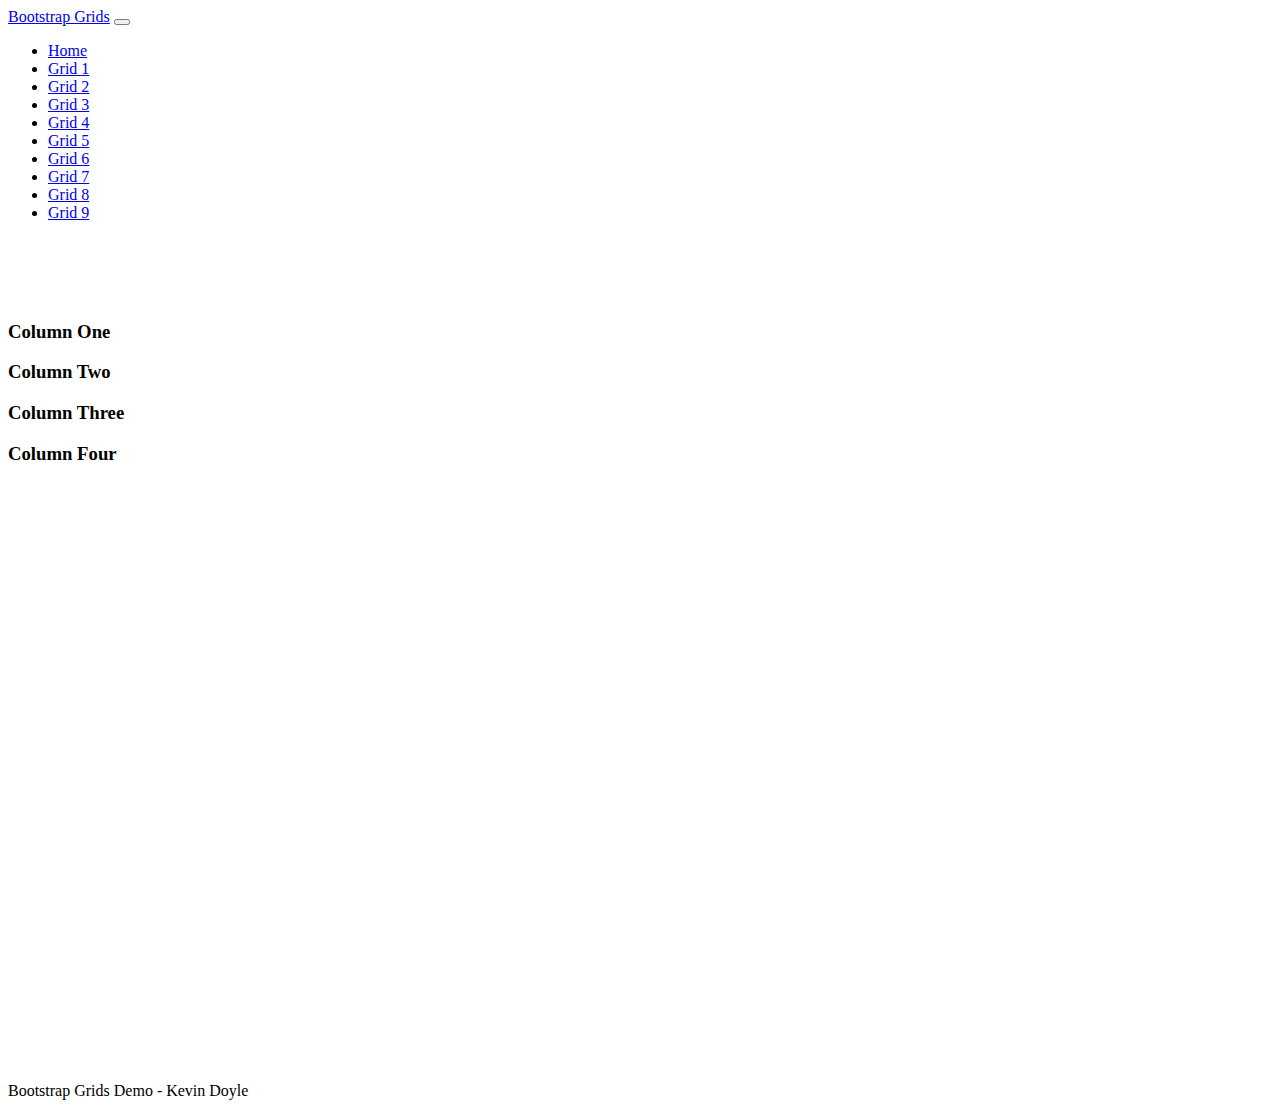
<file: grid8.html>
<!doctype html>
<html lang="en" class="h-100">

<head>
    <title>Bootstrap Grids Demo - Grid Eight</title>
    <!-- Required meta tags -->
    <meta charset="utf-8">
    <meta name="viewport" content="width=device-width, initial-scale=1, shrink-to-fit=no">

    <!-- Bootstrap CSS -->
    <link href="https://cdn.jsdelivr.net/npm/bootstrap@5.0.2/dist/css/bootstrap.min.css" rel="stylesheet"
        integrity="sha384-EVSTQN3/azprG1Anm3QDgpJLIm9Nao0Yz1ztcQTwFspd3yD65VohhpuuCOmLASjC" crossorigin="anonymous">
    <link rel="stylesheet" href="/css/site.css">
    </head>

<body class="d-flex flex-column h-100">

<nav class="navbar navbar-expand-md navbar-dark fixed-top bg-dark">
    <div class="container-fluid">
        <a class="navbar-brand" href="/index.html">Bootstrap Grids</a>
        <button class="navbar-toggler" type="button" data-bs-toggle="collapse" data-bs-target="#navbarCollapse"
            aria-controls="navbarCollapse" aria-expanded="false" aria-label="Toggle navigation">
            <span class="navbar-toggler-icon"></span>
        </button>
        <div class="collapse navbar-collapse" id="navbarCollapse">
            <ul class="navbar-nav me-auto mb-2 mb-md-0">
                <li class="nav-item">
                    <a class="nav-link" href="/index.html">Home</a>
                </li>
                <li class="nav-item">
                    <a class="nav-link" href="/grid1.html">Grid 1</a>
                </li>
                <li class="nav-item">
                    <a class="nav-link" href="/grid2.html">Grid 2</a>
                </li>
                <li class="nav-item">
                    <a class="nav-link" href="/grid3.html">Grid 3</a>
                </li>
                <li class="nav-item">
                    <a class="nav-link" href="/grid4.html">Grid 4</a>
                </li>
                <li class="nav-item">
                    <a class="nav-link" href="/grid5.html">Grid 5</a>
                </li>
                <li class="nav-item">
                    <a class="nav-link" href="/grid6.html">Grid 6</a>
                </li>
                <li class="nav-item">
                    <a class="nav-link" href="/grid7.html">Grid 7</a>
                </li>
                <li class="nav-item">
                    <a class="nav-link active" aria-current="page" href="/grid8.html">Grid 8</a>
                </li>
                <li class="nav-item">
                    <a class="nav-link" href="/grid9.html">Grid 9</a>
                </li>
            </ul>
        </div>
    </div>
</nav>

    <main class="flex-shrink-0">
        <div class="container-fluid h-100 minHeight">
            <div class="row h-100 gy-4 row-cols-1 row-cols-md-2">
                <div class="col col-md-12">
                     <div class="bg-secondary text-light h-100 p-2">
                         <h3>Column One</h3>
                     </div>
                </div>
                <div class="col col-md-4">
                     <div class="bg-dark text-light h-100 p-2">
                         <h3>Column Two</h3>
                     </div>
                </div>
                <div class="col col-md-4">
                     <div class="bg-secondary text-light h-100 p-2">
                         <h3>Column Three</h3>
                     </div>
                </div>
                <div class="col col-md-4">
                    <div class="bg-secondary text-light h-100 p-2">
                        <h3>Column Four</h3>
                    </div>
               </div>
            </div>
        </div>
    </main>
    <footer class="footer mt-auto py-3 bg-dark">
        <div class="container-fluid text-center">
            <span class="text-white">Bootstrap Grids Demo - Kevin Doyle</span>
        </div>
    </footer>
    <!-- Bootstrap JS -->
    <script src="https://cdn.jsdelivr.net/npm/@popperjs/core@2.9.2/dist/umd/popper.min.js"
        integrity="sha384-IQsoLXl5PILFhosVNubq5LC7Qb9DXgDA9i+tQ8Zj3iwWAwPtgFTxbJ8NT4GN1R8p" crossorigin="anonymous">
    </script>
    <script src="https://cdn.jsdelivr.net/npm/bootstrap@5.0.2/dist/js/bootstrap.min.js"
        integrity="sha384-cVKIPhGWiC2Al4u+LWgxfKTRIcfu0JTxR+EQDz/bgldoEyl4H0zUF0QKbrJ0EcQF" crossorigin="anonymous">
    </script>
</body>

</html>
</file>
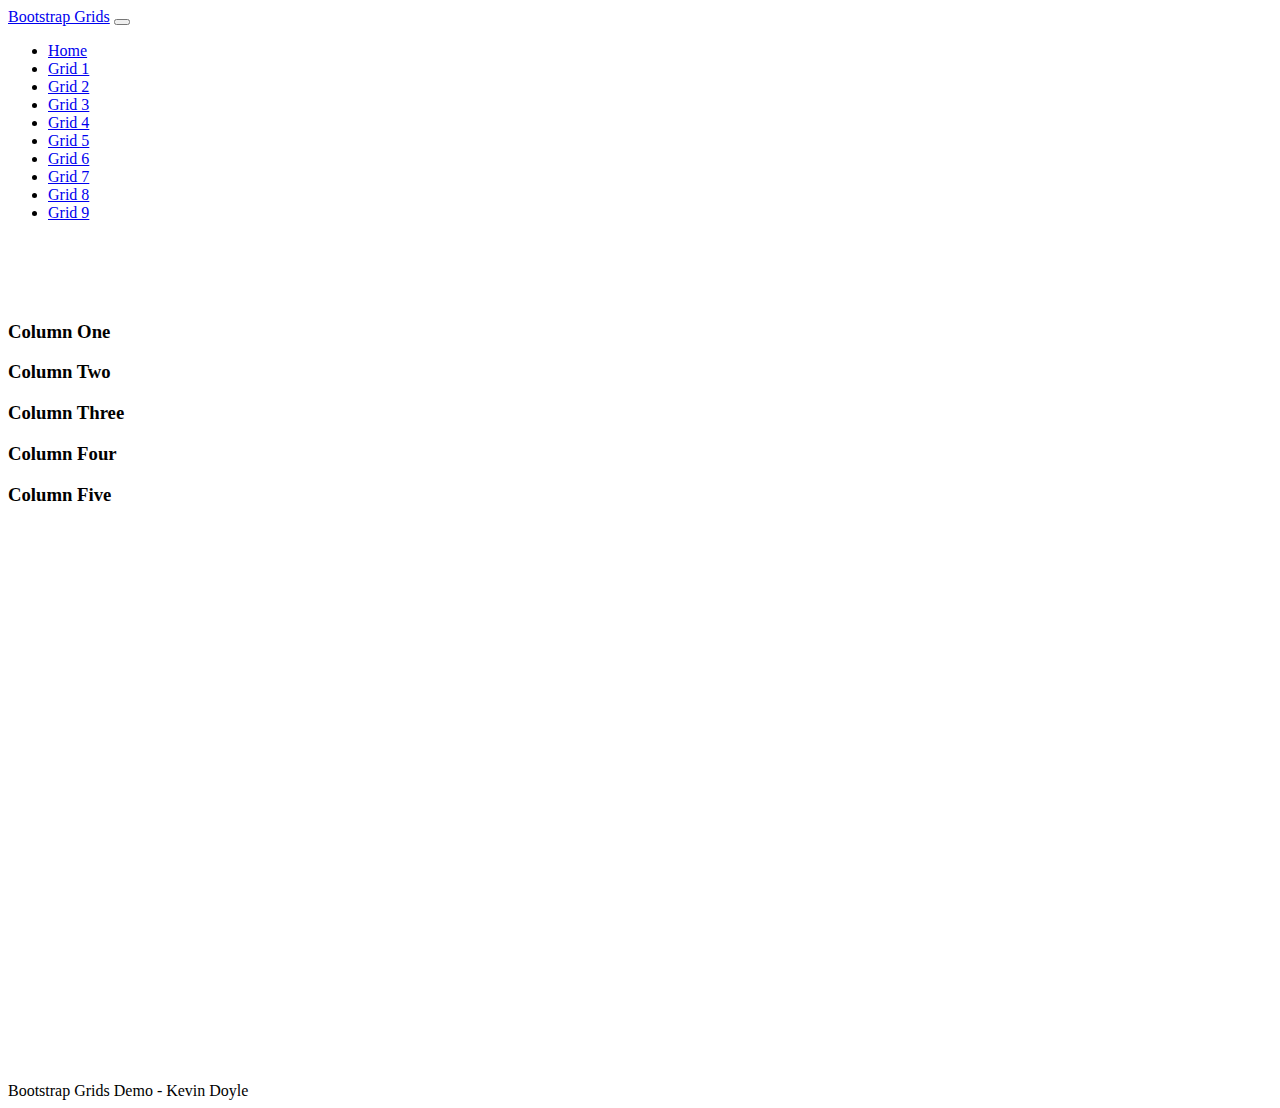
<file: grid9.html>
<!doctype html>
<html lang="en" class="h-100">

<head>
    <title>Bootstrap Grids Demo - Grid Nine</title>
    <!-- Required meta tags -->
    <meta charset="utf-8">
    <meta name="viewport" content="width=device-width, initial-scale=1, shrink-to-fit=no">

    <!-- Bootstrap CSS -->
    <link href="https://cdn.jsdelivr.net/npm/bootstrap@5.0.2/dist/css/bootstrap.min.css" rel="stylesheet"
        integrity="sha384-EVSTQN3/azprG1Anm3QDgpJLIm9Nao0Yz1ztcQTwFspd3yD65VohhpuuCOmLASjC" crossorigin="anonymous">
    <link rel="stylesheet" href="/css/site.css">
    </head>

<body class="d-flex flex-column h-100">

<nav class="navbar navbar-expand-md navbar-dark fixed-top bg-dark">
    <div class="container-fluid">
        <a class="navbar-brand" href="/index.html">Bootstrap Grids</a>
        <button class="navbar-toggler" type="button" data-bs-toggle="collapse" data-bs-target="#navbarCollapse"
            aria-controls="navbarCollapse" aria-expanded="false" aria-label="Toggle navigation">
            <span class="navbar-toggler-icon"></span>
        </button>
        <div class="collapse navbar-collapse" id="navbarCollapse">
            <ul class="navbar-nav me-auto mb-2 mb-md-0">
                <li class="nav-item">
                    <a class="nav-link" href="/index.html">Home</a>
                </li>
                <li class="nav-item">
                    <a class="nav-link" href="/grid1.html">Grid 1</a>
                </li>
                <li class="nav-item">
                    <a class="nav-link" href="/grid2.html">Grid 2</a>
                </li>
                <li class="nav-item">
                    <a class="nav-link" href="/grid3.html">Grid 3</a>
                </li>
                <li class="nav-item">
                    <a class="nav-link" href="/grid4.html">Grid 4</a>
                </li>
                <li class="nav-item">
                    <a class="nav-link" href="/grid5.html">Grid 5</a>
                </li>
                <li class="nav-item">
                    <a class="nav-link" href="/grid6.html">Grid 6</a>
                </li>
                <li class="nav-item">
                    <a class="nav-link" href="/grid7.html">Grid 7</a>
                </li>
                <li class="nav-item">
                    <a class="nav-link" href="/grid8.html">Grid 8</a>
                </li>
                <li class="nav-item">
                    <a class="nav-link active" aria-current="page" href="/grid9.html">Grid 9</a>
                </li>
            </ul>
        </div>
    </div>
</nav>

    <main class="flex-shrink-0">
        <div class="container-fluid h-100 minHeight">
            <div class="row h-100 gy-4 row-cols-1 row-cols-md-2">
                <div class="col col-md-12">
                     <div class="bg-secondary text-light h-100 p-2">
                         <h3>Column One</h3>
                     </div>
                </div>
                <div class="col-6 col-md-3">
                     <div class="bg-dark text-light h-100 p-2">
                         <h3>Column Two</h3>
                     </div>
                </div>
                <div class="col-6 col-md-3">
                     <div class="bg-secondary text-light h-100 p-2">
                         <h3>Column Three</h3>
                     </div>
                </div>
                <div class="col-6 col-md-3">
                    <div class="bg-secondary text-light h-100 p-2">
                        <h3>Column Four</h3>
                    </div>
               </div>
               <div class="col-6 col-md-3">
                <div class="bg-secondary text-light h-100 p-2">
                    <h3>Column Five</h3>
                </div>
           </div>
            </div>
        </div>
    </main>
    <footer class="footer mt-auto py-3 bg-dark">
        <div class="container-fluid text-center">
            <span class="text-white">Bootstrap Grids Demo - Kevin Doyle</span>
        </div>
    </footer>
    <!-- Bootstrap JS -->
    <script src="https://cdn.jsdelivr.net/npm/@popperjs/core@2.9.2/dist/umd/popper.min.js"
        integrity="sha384-IQsoLXl5PILFhosVNubq5LC7Qb9DXgDA9i+tQ8Zj3iwWAwPtgFTxbJ8NT4GN1R8p" crossorigin="anonymous">
    </script>
    <script src="https://cdn.jsdelivr.net/npm/bootstrap@5.0.2/dist/js/bootstrap.min.js"
        integrity="sha384-cVKIPhGWiC2Al4u+LWgxfKTRIcfu0JTxR+EQDz/bgldoEyl4H0zUF0QKbrJ0EcQF" crossorigin="anonymous">
    </script>
</body>

</html>
</file>
<file: css/site.css>
main>.container {
    padding: 60px 15px 0;
}

main>.container-fluid {
    padding-top:60px;
}

body> main {
    margin-top:20px;
    margin-bottom: 60px;
}
.homeBG {
    width: 100%;
    background: url(/img/grid_background.jpg);
    background-repeat: no-repeat;
    background-position: center;
    background-size: cover;
    background-attachment: fixed;
}

.homeText {
    font-family: bungee,sans-serif;
    font-weight: 400;
    font-style: normal;
    color: rgb(255, 0, 191);
}

.minHeight{
    min-height: 80vh;
}
</file>
